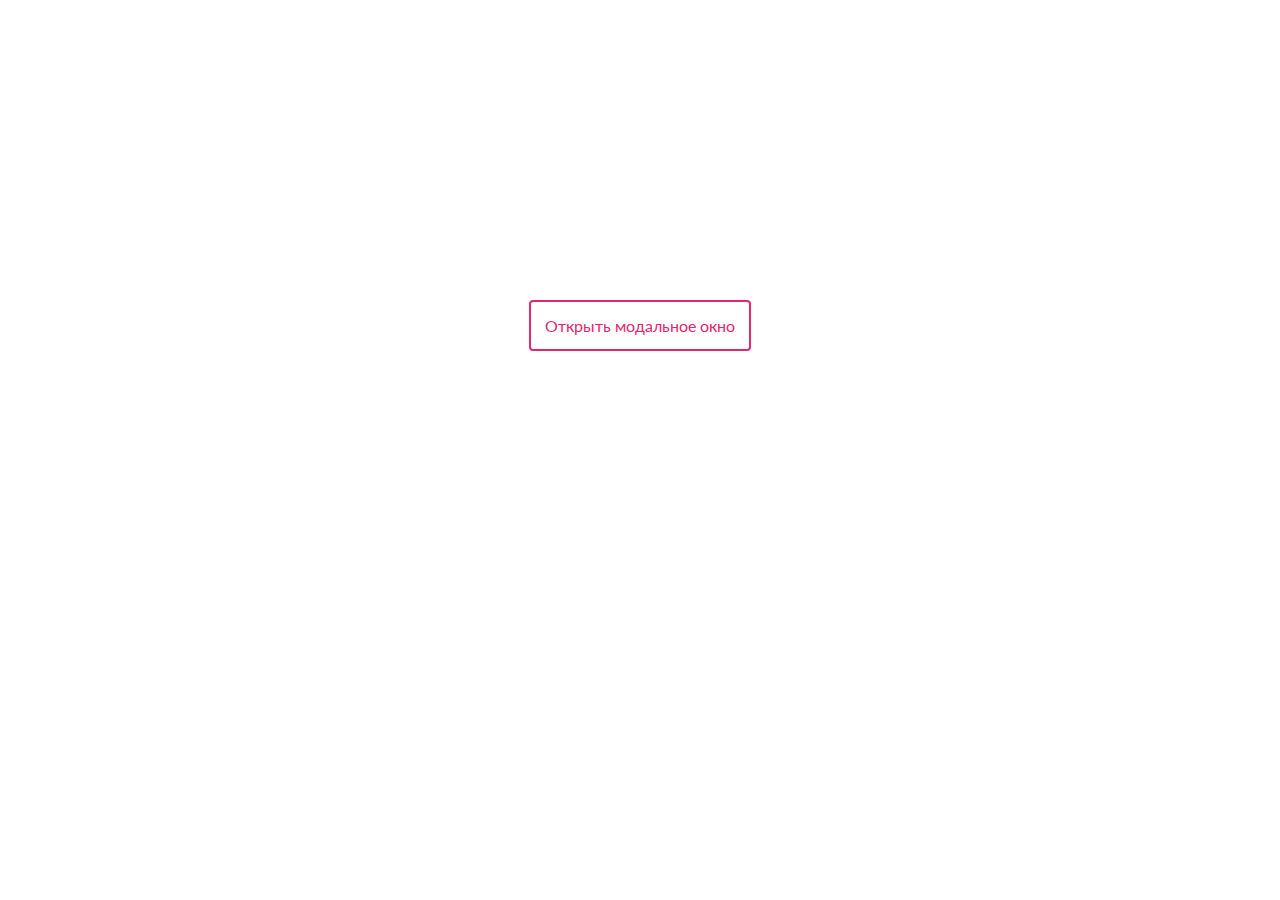
<file: practice-1/index.html>
<!DOCTYPE html>
<html lang="ru">
	<head>
		<meta charset="UTF-8" />
		<meta name="viewport" content="width=device-width, initial-scale=1.0" />
		<link rel="preconnect" href="https://fonts.googleapis.com" />
		<link rel="preconnect" href="https://fonts.gstatic.com" crossorigin />
		<link
			href="https://fonts.googleapis.com/css2?family=Lato:wght@700&family=Montserrat:wght@800&family=PT+Sans:wght@400;700&display=swap"
			rel="stylesheet"
		/>
		<link rel="stylesheet" href="styles.css" />
		<title>Модальное окно</title>
	</head>
	<body>
		<button class="modal__open-button">Открыть модальное окно</button>

		<div class="modal" id="modal">
			<div class="modal__content">
				<h2 class="modal__title">Стать партнёром проекта</h2>
				<form class="modal__form" id="modal-form">
					<div class="modal__input-logo-group">
						<div class="modal__input-group modal__short-inputs">
							<div class="modal__input-container">
								<input
									class="modal__input_with-label"
									type="text"
									id="name"
									required
									autocomplete="on"
								/>
								<label for="name" class="modal__label">
									<span class="modal__required-indicator">✱</span>
									<span>Название организации</span>
								</label>
							</div>
							<div class="modal__input-container">
								<input
									class="modal__input_with-label"
									type="tel"
									id="tel"
									required
									autocomplete="on"
								/>
								<label for="tel" class="modal__label">
									<span class="modal__required-indicator">✱</span>
									<span>Телефон</span>
								</label>
							</div>
							<div class="modal__input-container">
								<input
									class="modal__input_with-label"
									type="email"
									id="email"
									required
									autocomplete="on"
								/>
								<label for="email" class="modal__label">
									<span class="modal__required-indicator">✱</span>
									<span>E-mail</span>
								</label>
							</div>
						</div>
						<div class="modal__logo-container">
							<p class="modal__logo-description">
								<span>✱</span> Логотип (jpeg, png)
							</p>
							<div class="modal__logo" id="drop-area">
								<img class="modal__logo-uploaded" id="uploaded-logo" />
								<div class="modal__logo-action" id="logo-action">
									<img
										class="modal__logo-icon"
										src="./img/drag-and-drop.svg"
										alt="drag and drop logo"
									/>
									<div class="modal__file-container">
										<input
											type="file"
											class="modal__input-file"
											id="input-file"
											required
										/>
										<label for="input-file" class="modal__label-file"
											><p class="modal__logo-text">Выберите файл</p></label
										>
									</div>
								</div>
								<div class="modal__close-icon"></div>
							</div>
						</div>
					</div>

					<div class="modal__input-group">
						<div class="modal__input-container">
							<select
								class="modal__input_with-label modal__select"
								id="field"
								placeholder=""
								required
							>
								<option value disabled selected></option>
								<option>Экология</option>
								<option>Информационные технологии</option>
								<option>Финансовый анализ</option>
								<option>Образование</option>
								<option>Другое</option>
							</select>
							<label for="field" class="modal__label">
								<span class="modal__required-indicator">✱</span>
								<span>Направление</span>
							</label>
						</div>

						<div class="modal__input-container">
							<input type="text" id="web" />
							<img src="./img/web.svg" alt="web logo" />
						</div>
						<div class="modal__input-container modal__short-link-container">
							<span class="modal__input-domain">vk.com/</span>
							<input type="text" id="vk" class="modal__short-link" />
							<img src="./img/vk.svg" alt="vk logo" />
						</div>
						<div class="modal__input-container modal__short-link-container">
							<span class="modal__input-domain">ok.com/</span>
							<input type="text" id="ok" class="modal__short-link" />
							<img src="./img/odnoklassniki.svg" alt="ok logo" />
						</div>
						<div class="modal__input-container modal__short-link-container">
							<span class="modal__input-domain">facebook.com/</span>
							<input type="text" id="facebook" class="modal__short-link" />
							<img src="./img/facebook.svg" alt="facebook logo" />
						</div>
						<div class="modal__input-container modal__short-link-container">
							<span class="modal__input-domain">instagram.com/</span>
							<input type="text" id="instagram" class="modal__short-link" />
							<img src="./img/instagram.svg" alt="instagram logo" />
						</div>
						<div class="modal__input-container modal__short-link-container">
							<span class="modal__input-domain">youtube.com/</span>
							<input type="text" id="youtube" class="modal__short-link" />
							<img src="./img/youtube.svg" alt="youtube logo" />
						</div>

						<div class="modal__input-container">
							<input class="modal__input_with-label" type="text" id="manager" />
							<label for="manager" class="modal__label">
								<span>Руководитель</span>
							</label>
						</div>
					</div>
					<div class="modal__buttons">
						<button
							type="submit"
							class="modal__submit-button"
							id="modal-submit-button"
							disabled
						>
							Стать партнёром проекта
						</button>
						<div class="modal__close-button">Отменить</div>
					</div>
				</form>
			</div>
		</div>
		<script src="script.js"></script>
	</body>
</html>
</file>
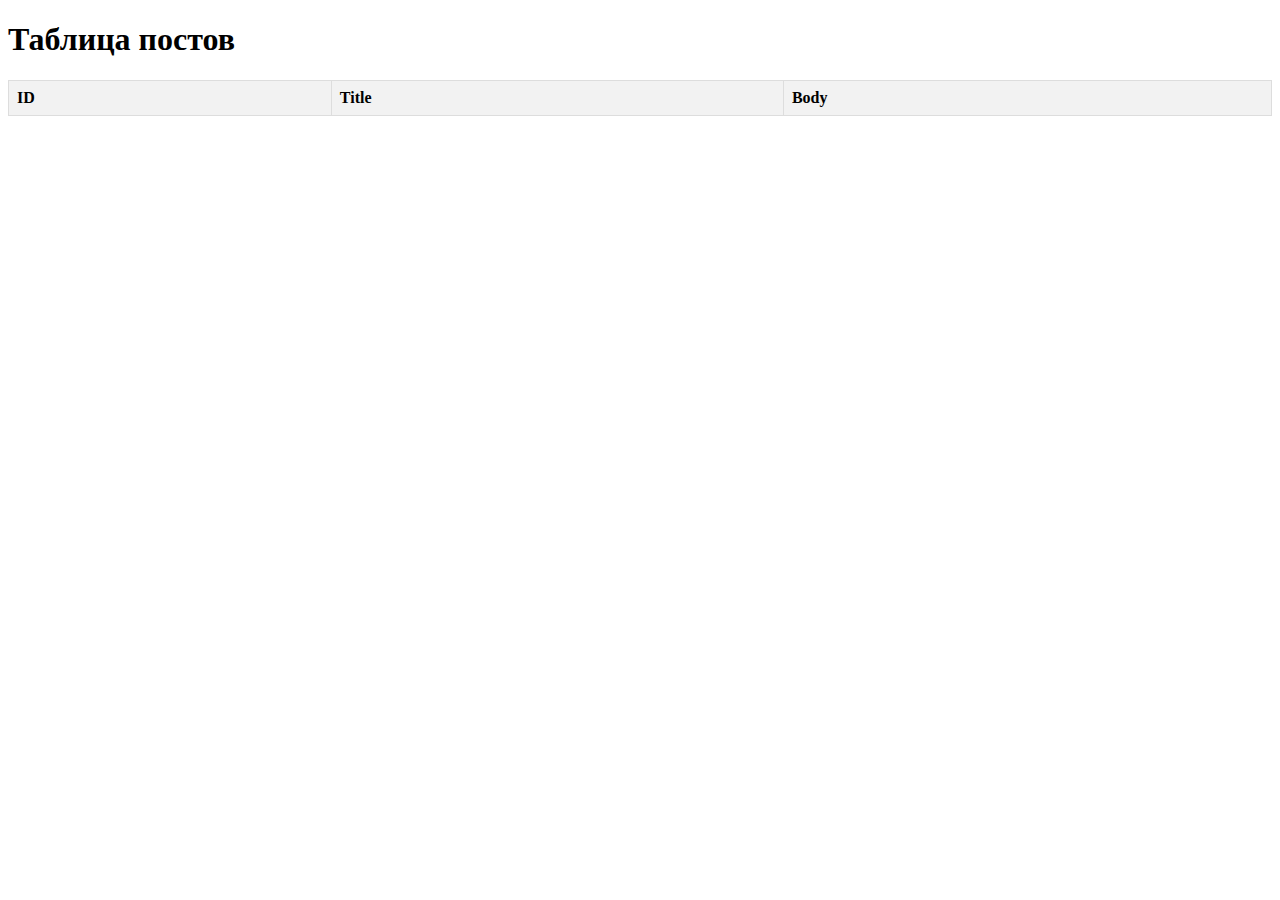
<file: practice-2/index.html>
<!DOCTYPE html>
<html lang="ru">
	<head>
		<meta charset="UTF-8" />
		<meta name="viewport" content="width=device-width, initial-scale=1.0" />
		<link rel="stylesheet" href="styles.css" />
		<title>Таблица</title>
	</head>
	<body>
		<h1>Таблица постов</h1>
		<table id="postsTable">
			<thead>
				<tr>
					<th>ID</th>
					<th>Title</th>
					<th>Body</th>
				</tr>
			</thead>
			<tbody id="tableBody"></tbody>
		</table>
		<script src="script.js"></script>
	</body>
</html>
</file>
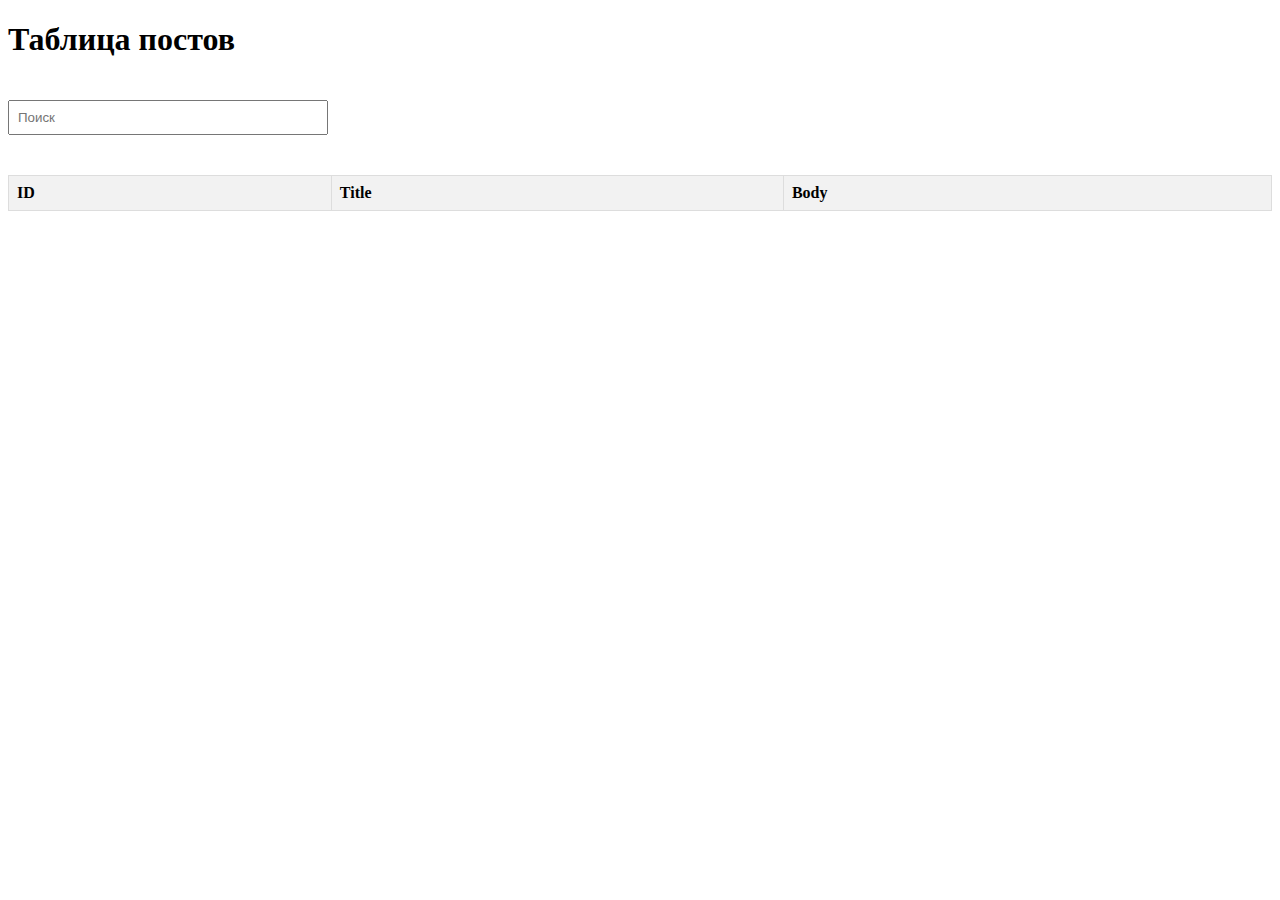
<file: practice-3/index.html>
<!DOCTYPE html>
<html lang="ru">
	<head>
		<meta charset="UTF-8" />
		<meta name="viewport" content="width=device-width, initial-scale=1.0" />
		<link rel="stylesheet" href="styles.css" />
		<title>Таблица</title>
	</head>
	<body>
		<h1>Таблица постов</h1>
		<input type="text" id="searchInput" placeholder="Поиск" />

		<table id="postsTable">
			<thead>
				<tr>
					<th data-column="id">ID</th>
					<th data-column="title">Title</th>
					<th data-column="body">Body</th>
				</tr>
			</thead>
			<tbody id="tableBody"></tbody>
		</table>
		<script src="script.js"></script>
	</body>
</html>
</file>
<file: practice-1/styles.css>
* {
	box-sizing: border-box;
	margin: 0;
	padding: 0;
}

body {
	font-family: 'PT Sans', sans-serif;
	font-weight: 400;
	font-style: normal;
}

.modal__open-button {
	padding: 14px;
	font-family: 'Lato', sans-serif;
	font-size: 16px;
	text-align: center;
	color: #e5266e;
	background-color: #fff;
	border-radius: 4px;
	border: 2px solid #e5266e;
	cursor: pointer;
	display: block;
	margin: 0 auto;
	margin-top: 300px;
	transition: background-color 0.3s ease, color 0.3s ease;
}

.modal__open-button:hover {
	background-color: rgba(229, 38, 110, 0.1);
}

.modal {
	display: none;
	position: fixed;
	z-index: 1000;
	left: 0;
	top: 0;
	width: 100%;
	height: 100%;
	background-color: rgba(0, 0, 0, 0.7);
	justify-content: center;
	overflow: auto;
	padding: 50px;
}

.modal__content {
	background: #fff;
	padding: 20px;
	border-radius: 12px;
	width: 100%;
	padding: 53px 98px;
	max-width: 754px;
	max-height: 100vh;
	overflow-y: auto;
	scrollbar-width: none;
}

.modal__title {
	font-family: 'Montserrat', sans-serif;
	font-weight: 800;
	font-size: 28px;
	color: #0c1014;
	margin-bottom: 35px;
}

.modal__form {
	display: flex;
	flex-direction: column;
	gap: 32px;
}

.modal__input-container {
	position: relative;
}

.modal__input-container img {
	position: absolute;
	top: 17px;
	right: 16px;
}

.modal__input-group {
	display: flex;
	flex-direction: column;
	gap: 32px;
}

.modal__short-inputs {
	max-width: 362px;
	width: 100%;
}

input,
select {
	border-radius: 2px;
	border: 1px solid #d6dade;
	padding: 16px;
	font-size: 16px;
	color: #0c1014;
	outline: none;
	width: 100%;
	padding-right: 50px;
	height: 56px;
	font-family: 'PT Sans', sans-serif;
}

.modal__input-domain {
	position: absolute;
	left: 16px;
	top: 50%;
	transform: translateY(-50%);
	user-select: none;
}

.modal__input_with-label {
	padding: 22px 16px 8px;
	line-height: 150%;
}

.modal__select {
	-webkit-appearance: none;
	-moz-appearance: none;
	appearance: none;
	background-image: url(./img/select.svg);
	background-repeat: no-repeat;
	background-position: 97% center;
	cursor: pointer;
	padding-right: 25px;
	outline: none;
	font-family: 'PT Sans', sans-serif;
}

.modal__label {
	position: absolute;
	top: 8px;
	left: 16px;
	font-size: 12px;
	line-height: 133%;
	color: #6a6e72;
}

.modal__required-indicator {
	color: #d90000;
}

.modal__input-logo-group {
	display: flex;
	justify-content: space-between;
	gap: 32px;
}

.modal__logo-container {
	display: flex;
	gap: 15px;
	flex-direction: column;
	align-items: center;
}

.modal__logo-description {
	font-weight: 700;
	font-size: 14px;
	line-height: 171%;
	color: #6a6e72;
}

.modal__logo-description span {
	color: #d90000;
}

.modal__logo {
	width: 165px;
	height: 165px;
	border-radius: 50%;
	background-color: #6a6e72;
	position: relative;
	display: flex;
	justify-content: center;
	align-items: center;
}

#drop-area.hover {
	border-color: #e5266e;
	background-color: rgba(229, 38, 110, 0.1);
	border: 2px dashed #ccc;
}

.modal__logo-uploaded {
	width: 100%;
	height: 100%;
	border-radius: 50%;
	object-fit: cover;
	display: none;
}

.modal__file-container {
	position: relative;
}

.modal__input-file {
	display: none;
}

.modal__label-file {
	cursor: pointer;
	font-size: 18px;
	line-height: 150%;
	text-decoration: underline;
	color: #fff;
	text-align: center;
}

.modal__logo-action {
	display: flex;
	flex-direction: column;
	justify-content: center;
	align-items: center;
	gap: 10px;
}

.modal__logo-text {
	cursor: pointer;
	font-size: 18px;
	line-height: 150%;
	text-decoration: underline;
	color: #fff;
	text-align: center;
	width: 100px;
}

.modal__close-icon {
	width: 36px;
	height: 36px;
	background-image: url(img/close-icon.svg);
	background-repeat: no-repeat;
	background-position: center;
	border-radius: 50%;
	background-color: #fff;
	position: absolute;
	right: 0;
	top: 10px;
	cursor: pointer;
	display: none;
}

.modal__buttons {
	margin-top: 18px;
	display: flex;
	flex-direction: column;
	gap: 15px;
}

.modal__submit-button {
	padding: 14px 0 16px 0;
	font-family: 'Lato', sans-serif;
	font-size: 16px;
	line-height: 112%;
	text-align: center;
	color: #fff;
	background-color: #e5266e;
	border-radius: 4px;
	border: none;
	cursor: pointer;
}

.modal__submit-button:disabled {
	cursor: default;
	background-color: #ecbed0;
}

.modal__close-button {
	cursor: pointer;
	font-size: 24px;
	margin: 0 auto;
	line-height: 150%;
	color: #0848c0;
	font-size: 16px;
}

@media (max-width: 1024px) {
	.modal__input-logo-group {
		flex-direction: column-reverse;
	}

	.modal__content {
		padding: 53px 49px;
	}

	.modal__short-inputs {
		max-width: 656px;
	}
}

@media (max-width: 768px) {
	.modal__content {
		padding: 30px 25px;
	}

	.modal {
		padding: 30px;
	}
}
</file>
<file: practice-2/styles.css>
table {
	width: 100%;
	border-collapse: collapse;
	margin-top: 20px;
}
th, td {
	border: 1px solid #ddd;
	padding: 8px;
	text-align: left;
}

th {
	background-color: #f2f2f2;
}
</file>
<file: practice-3/styles.css>
table {
	width: 100%;
	border-collapse: collapse;
	margin-top: 20px;
}
th,
td {
	border: 1px solid #ddd;
	padding: 8px;
	text-align: left;
}
th {
	cursor: pointer;
	background-color: #f2f2f2;
	user-select: none;
}
th:hover {
	background-color: #a4cf80;
}
input {
	margin: 20px 0;
	padding: 8px;
	width: 100%;
	max-width: 300px;
}
</file>
